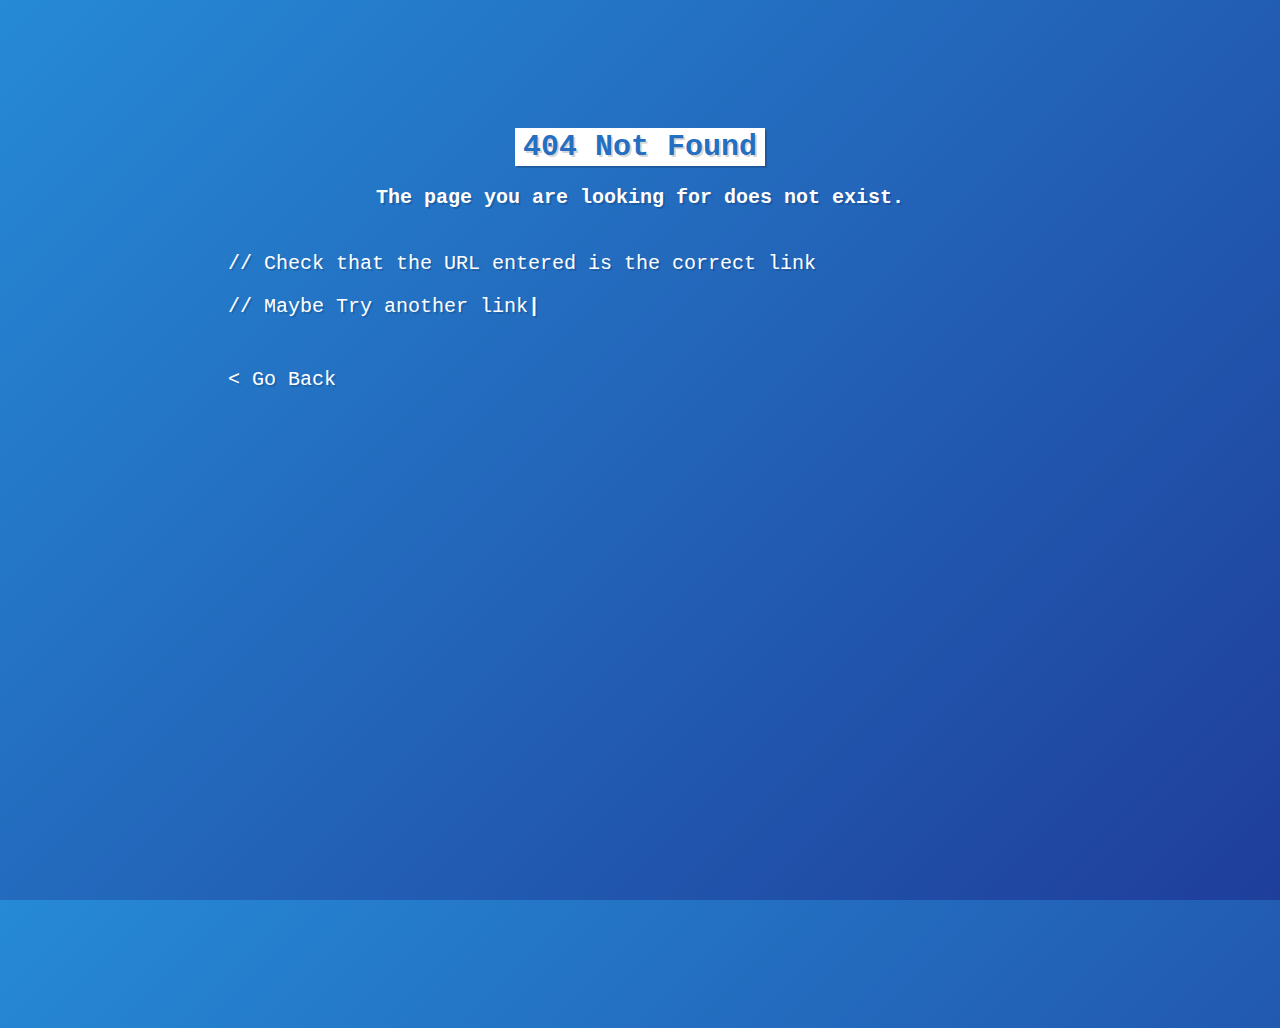
<file: index.html>
<!DOCTYPE html>
<html lang="en">
    <head>
        <title>Oops! 404 Error</title>
        <meta charset="utf-8">
        <link rel="stylesheet" href="css/error.css" />
    </head>
    <body>
        <h2>404 Not Found</h2>
        <b>The page you are looking for does not exist.</b>
        <br>
        <br>
        <p>// Check that the URL entered is the correct link</p>
        <p>// Maybe Try another link<b class=blink>|</b></p>
        <div class="menu">
            <a href="javascript:history.back()">&lt; Go Back</a> <br>
        </div>
    </body>
</html>
    
<!-- A portion of the following HTML has been adopted with permission from James Nod (https://twitter.com/nodws) via, https://codepen.io/nodws/pen/ -->
</file>
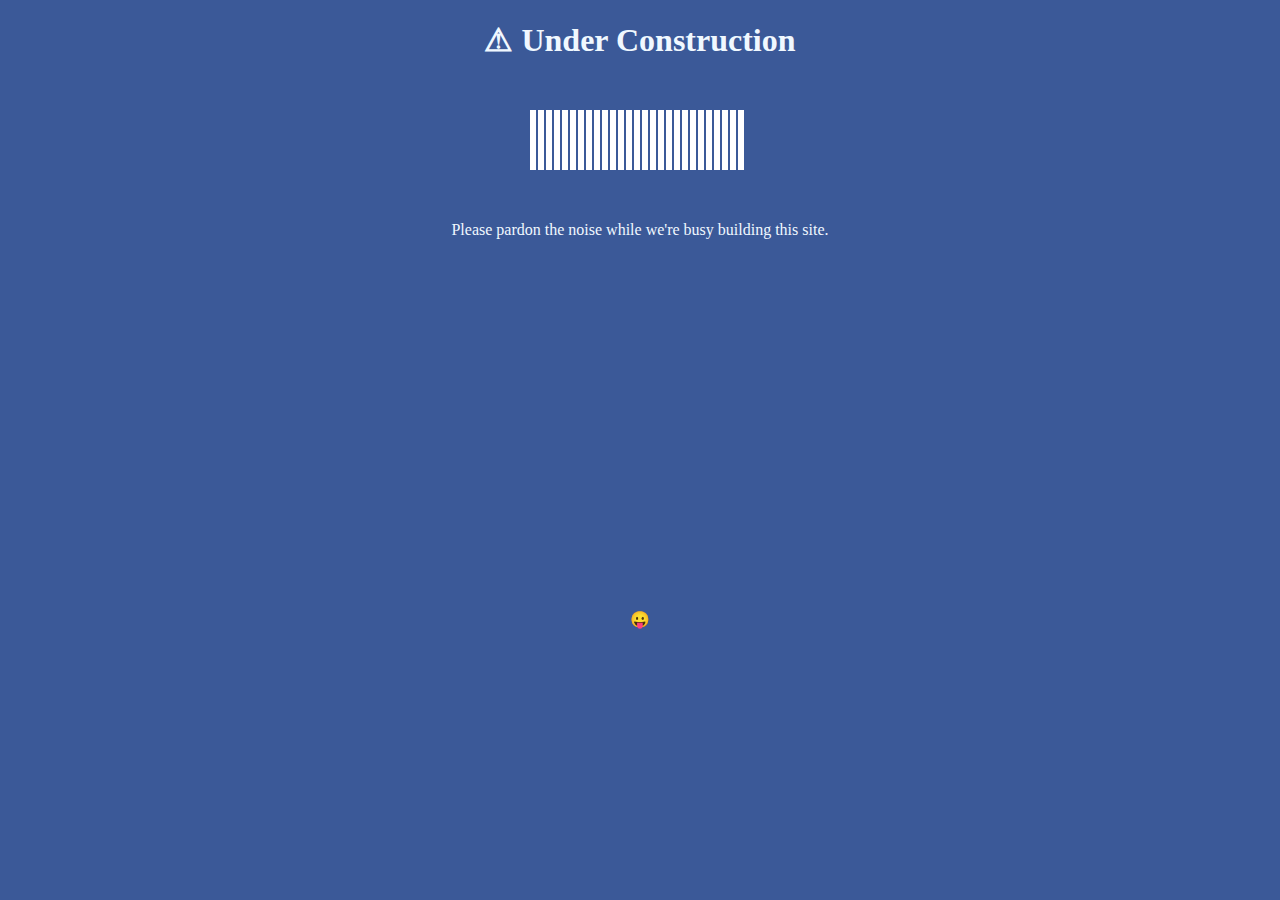
<file: construction.html>
<!DOCTYPE html>
<html lang="en">
    <head>
        <title>Under Construction</title>
        <meta charset="utf-8">
        <link rel="stylesheet" href="../css/construction.css" />
    </head>
    <body>
        <h1>&#9888; Under Construction</h1>
        <div class="face-load">
            <div></div>
            <div></div>
            <div></div>
            <div></div>
            <div></div>
            <div></div>
            <div></div>
            <div></div>
            <div></div>
            <div></div>
            <div></div>
            <div></div>
            <div></div>
            <div></div>
            <div></div>
            <div></div>
            <div></div>
            <div></div>
            <div></div>
            <div></div>
            <div></div>
            <div></div>
            <div></div>
            <div></div>
            <div></div>
            <div></div>
            <div></div>
        </div>
        <p>Please pardon the noise while we're busy building this site.</p> 
        <br>
        <br>
        <div>
            <iframe width="560" height="315" src="https://www.youtube-nocookie.com/embed/3wuSETidoHM?start=33" frameborder="0" allow="accelerometer; autoplay; encrypted-media; gyroscope; picture-in-picture" allowfullscreen></iframe>
            <br>
            😛
        </div>
    </body>
</html>
</file>
<file: css/error.css>
/* A portion of the following HTML has been adopted with permission from James Nod (https://twitter.com/nodws) via, https://codepen.io/nodws/pen/ */


html,body{
height:100%
}
body {
background:#0000aa;
background: linear-gradient(135deg, rgba(38,138,214,1) 0%,rgba(31,62,155,1) 100%);
color:#ffffff;
font-family: 'Share Tech Mono', monospace;
font-size:20px;
text-align:center;
margin:10vw;
overflow: hidden;
  text-shadow:2px 2px 0 rgba(0,0,0,.16)
}

.blink {
animation:pulse 1.2s .1s infinite;
transition:all 0.1s
}

@keyframes pulse{
0%{ opacity:0.1 }
}

h2 {
background:#fff;
color:#246fc1;
padding:2px 8px;
width:fit-content;
  margin:20px auto;
  box-shadow:2px 2px 0 rgba(0,0,0,.16)
}

p {
margin:20px 100px;
text-align:left;
}

a,a:hover {
color:inherit;
text-decoration:none
}

.menu {
margin:20px 100px;
text-align:left;
margin-top:50px;
}
</file>
<file: css/construction.css>
h1,h2,h3,h4,p,div{
    color: aliceblue;
    text-align: center;
}
a{
    color: cyan;
}

body{
  background:#3B5998
}
.face-load{
  display:flex;
  width:220px;
  margin:4% auto
}
.face-load div{
  width:6px;
  height:60px;
  background:#fff;
  margin-right:2px
}
@keyframes face-load {
    0%,100% {
        transform: scaley(1);
        opacity:1
    }
    50% {
        transform: scaley(.4);
       opacity:0.1
    }
}


.face-load>div:nth-child(1) {
    animation: face-load 3s -.9s infinite cubic-bezier(.2,.68,.18,1.08)
}

.face-load>div:nth-child(2) {
    animation: face-load 3s -.8s infinite cubic-bezier(.2,.68,.18,1.08)
}

.face-load>div:nth-child(3) {
    animation: face-load 3s -.7s infinite cubic-bezier(.2,.68,.18,1.08)
}

.face-load>div:nth-child(4) {
    animation: face-load 3s -.6s infinite cubic-bezier(.2,.68,.18,1.08)
}

.face-load>div:nth-child(5) {
    animation: face-load 3s -.5s infinite cubic-bezier(.2,.68,.18,1.08)
}

.face-load>div:nth-child(6) {
    animation: face-load 3s -.4s infinite cubic-bezier(.2,.68,.18,1.08)
}

.face-load>div:nth-child(7) {
    animation: face-load 3s -.3s infinite cubic-bezier(.2,.68,.18,1.08)
}

.face-load>div:nth-child(8) {
    animation: face-load 3s -.2s infinite cubic-bezier(.2,.68,.18,1.08)
}

.face-load>div:nth-child(9) {
    animation: face-load 3s -.1s infinite cubic-bezier(.2,.68,.18,1.08)
}

.face-load>div:nth-child(10) {
    animation: face-load 3s -.9s infinite cubic-bezier(.2,.68,.18,1.08)
}

.face-load>div:nth-child(11) {
    animation: face-load 3s -.8s infinite cubic-bezier(.2,.68,.18,1.08)
}

.face-load>div:nth-child(12) {
    animation: face-load 3s -.7s infinite cubic-bezier(.2,.68,.18,1.08)
}

.face-load>div:nth-child(13) {
    animation: face-load 3s -.6s infinite cubic-bezier(.2,.68,.18,1.08)
}

.face-load>div:nth-child(14) {
    animation: face-load 3s -.5s infinite cubic-bezier(.2,.68,.18,1.08)
}

.face-load>div:nth-child(15) {
    animation: face-load 3s -.4s infinite cubic-bezier(.2,.68,.18,1.08)
}

.face-load>div:nth-child(16) {
    animation: face-load 3s -.3s infinite cubic-bezier(.2,.68,.18,1.08)
}

.face-load>div:nth-child(17) {
    animation: face-load 3s -.2s infinite cubic-bezier(.2,.68,.18,1.08)
}

.face-load>div:nth-child(18) {
    animation: face-load 3s -.1s infinite cubic-bezier(.2,.68,.18,1.08)
}

.face-load>div:nth-child(19) {
    animation: face-load 3s -.9s infinite cubic-bezier(.2,.68,.18,1.08)
}

.face-load>div:nth-child(20) {
    animation: face-load 3s -.8s infinite cubic-bezier(.2,.68,.18,1.08)
}

.face-load>div:nth-child(21) {
    animation: face-load 3s -.7s infinite cubic-bezier(.2,.68,.18,1.08)
}

.face-load>div:nth-child(22) {
    animation: face-load 3s -.6s infinite cubic-bezier(.2,.68,.18,1.08)
}

.face-load>div:nth-child(23) {
    animation: face-load 3s -.5s infinite cubic-bezier(.2,.68,.18,1.08)
}

.face-load>div:nth-child(24) {
    animation: face-load 3s -.4s infinite cubic-bezier(.2,.68,.18,1.08)
}

.face-load>div:nth-child(25) {
    animation: face-load 3s -.3s infinite cubic-bezier(.2,.68,.18,1.08)
}

.face-load>div:nth-child(26) {
    animation: face-load 3s -.2s infinite cubic-bezier(.2,.68,.18,1.08)
}

.face-load>div:nth-child(27) {
    animation: face-load 3s -.1s infinite cubic-bezier(.2,.68,.18,1.08)
}

.face-load>div {
    animation-fill-mode: both
}
</file>
